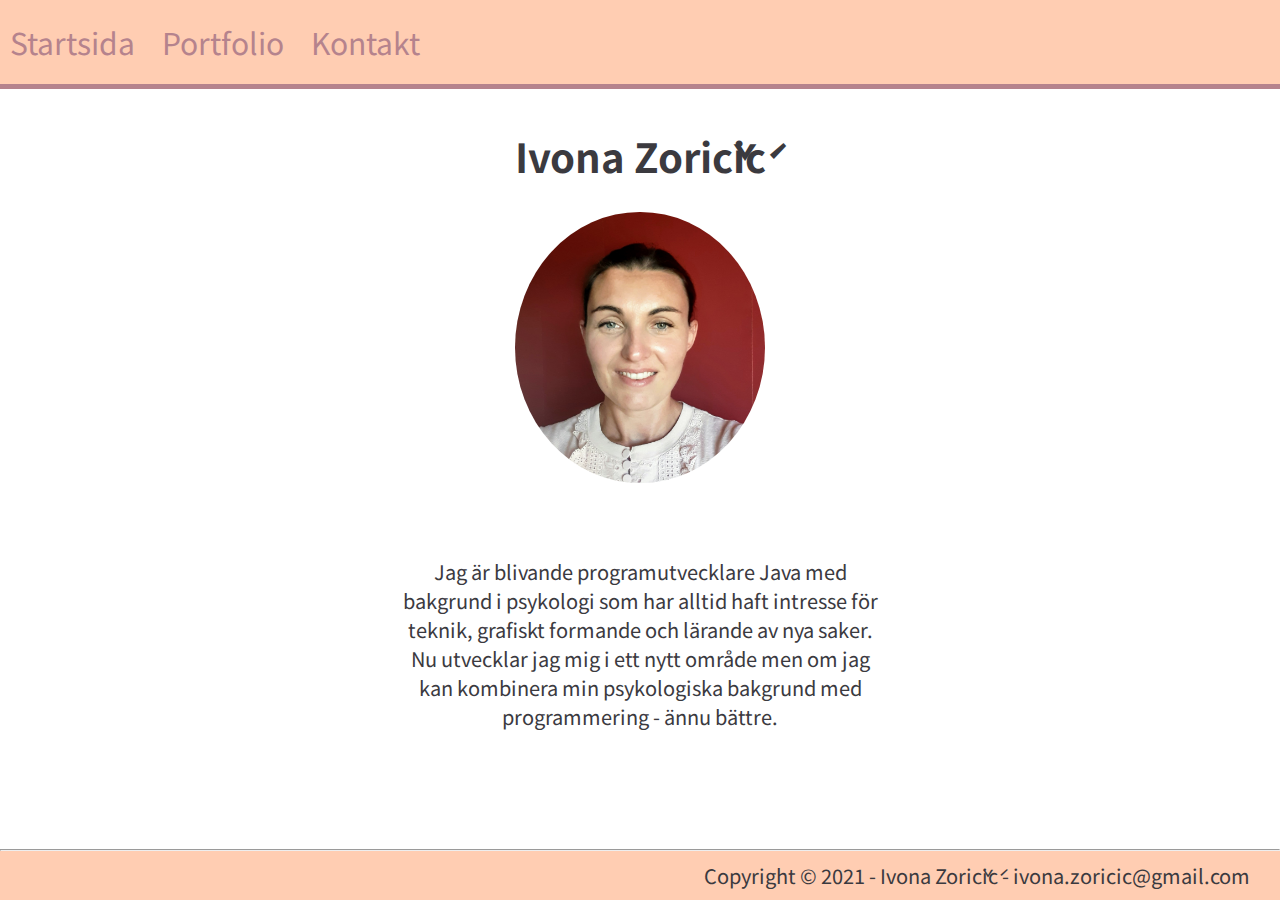
<file: index.html>
<!DOCTYPE html>
<html lang="sv">
<head>
    <meta charset="UTF-8">
    <meta http-equiv="X-UA-Compatible" content="IE=edge">
    <meta name="viewport" content="width=device-width, initial-scale=1.0">
    <title>Startsida</title>
    <link rel="stylesheet" href="style.css">
    <link rel="preconnect" href="https://fonts.gstatic.com">
    <link href="https://fonts.googleapis.com/css2?family=Noto+Sans+JP:wght@500&display=swap" rel="stylesheet"> 
    <style>
        img {
    border-radius: 50%;
            }

    </style>
</head>
<body>
    <header>
        <a href="index.html">Startsida</a>
        <a href="portfolio.html">Portfolio</a>
        <a href="contact.html">Kontakt</a>
    </header>
    <h1>Ivona Zoričić</h1> 
    <div>
        <img src="images/image2.jpg" alt="Image" width="250">
    </div>
    <p style="padding-right: 400px; padding-left: 400px;padding-top: 50px;">
        Jag är blivande programutvecklare Java med bakgrund i psykologi som har alltid haft intresse för teknik, grafiskt formande och lärande av nya saker. Nu utvecklar jag mig i ett nytt område men om jag kan kombinera min psykologiska bakgrund med programmering - ännu bättre. <br>
    </p>
    <footer>
        <hr>
        <p style="padding-right: 30px;margin-top: 10px;margin-bottom: 10px; text-align: right;">Copyright &copy; 2021 - Ivona Zoričić - ivona.zoricic@gmail.com </p>
    </footer>
</body>
</html>
</file>
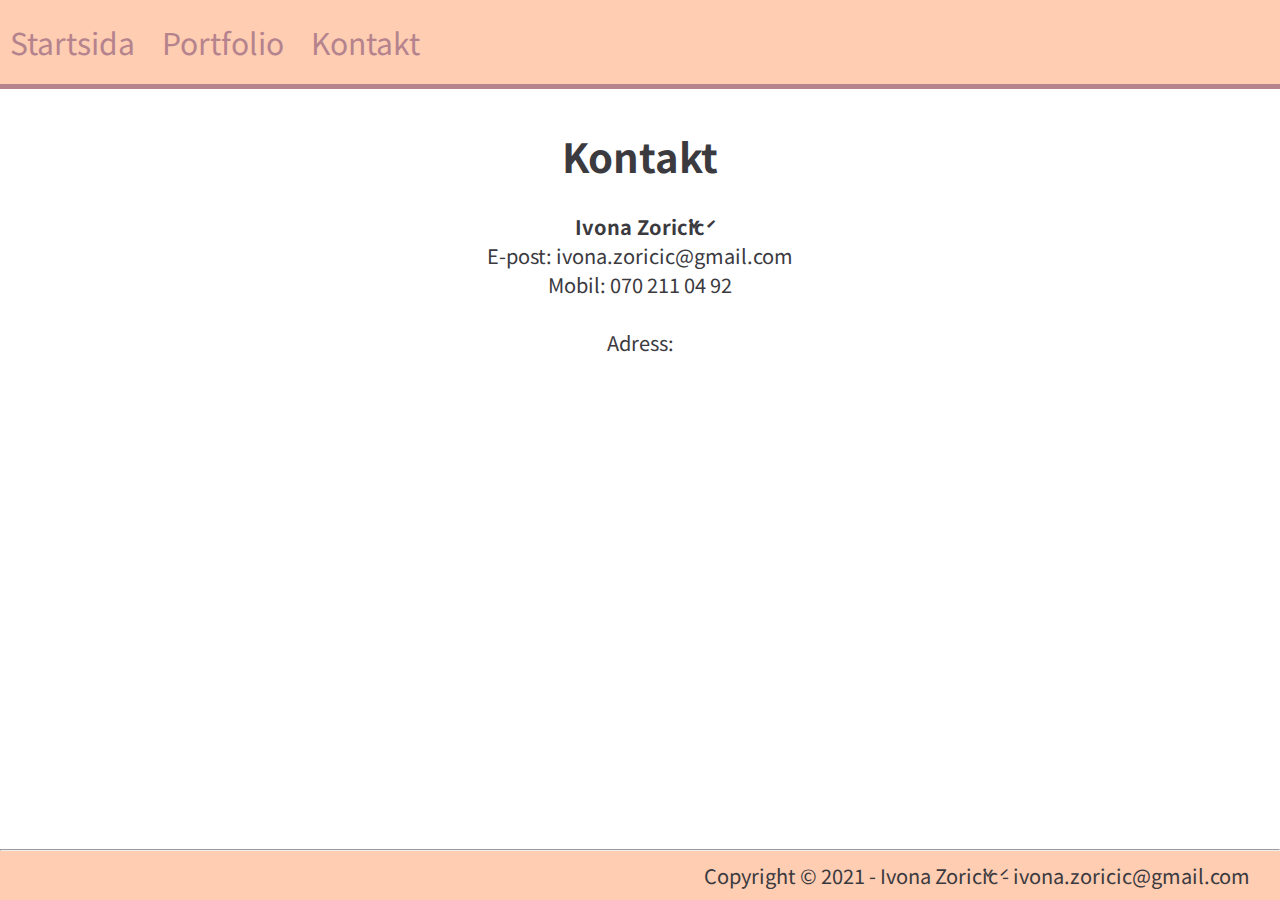
<file: contact.html>
<!DOCTYPE html>
<html lang="sv">
<head>
    <meta charset="UTF-8">
    <meta http-equiv="X-UA-Compatible" content="IE=edge">
    <meta name="viewport" content="width=device-width, initial-scale=1.0">
    <title>Kontakt</title>
    <link rel="stylesheet" href="style.css">
    <link rel="preconnect" href="https://fonts.gstatic.com">
    <link href="https://fonts.googleapis.com/css2?family=Noto+Sans+JP:wght@500&display=swap" rel="stylesheet"> 
</head>
<body>
    <header>
        <a href="index.html">Startsida</a>
        <a href="portfolio.html">Portfolio</a>
        <a href="contact.html">Kontakt</a>
    </header>
    <h1>Kontakt</h1>
    <p>
        <strong>Ivona Zoričić</strong> <br>
        E-post: ivona.zoricic@gmail.com <br>
        Mobil: 070 211 04 92 <br><br>
        Adress:
    </p>
    <div>
        <iframe src="https://www.google.com/maps/embed?pb=!1m18!1m12!1m3!1d2042.0509419316083!2d17.631795116328323!3d59.21516348161902!2m3!1f0!2f0!3f0!3m2!1i1024!2i768!4f13.1!3m3!1m2!1s0x465f0d6e9f2cff85%3A0x88953dd87d812ab8!2zQnJ1bm5zw6RuZ3N2w6RnZW4gMiwgMTUyIDQ4IFPDtmRlcnTDpGxqZQ!5e0!3m2!1ssv!2sse!4v1614934486068!5m2!1ssv!2sse" width="600" height="450" style="border:0;" allowfullscreen="" loading="lazy"></iframe>
    </div>
    <footer>
        <hr>
        <p style="padding-right: 30px;margin-top: 10px;margin-bottom: 10px;text-align: right;">Copyright &copy; 2021 - Ivona Zoričić - ivona.zoricic@gmail.com
        </p>
    </footer>


</body>
</html>
</file>
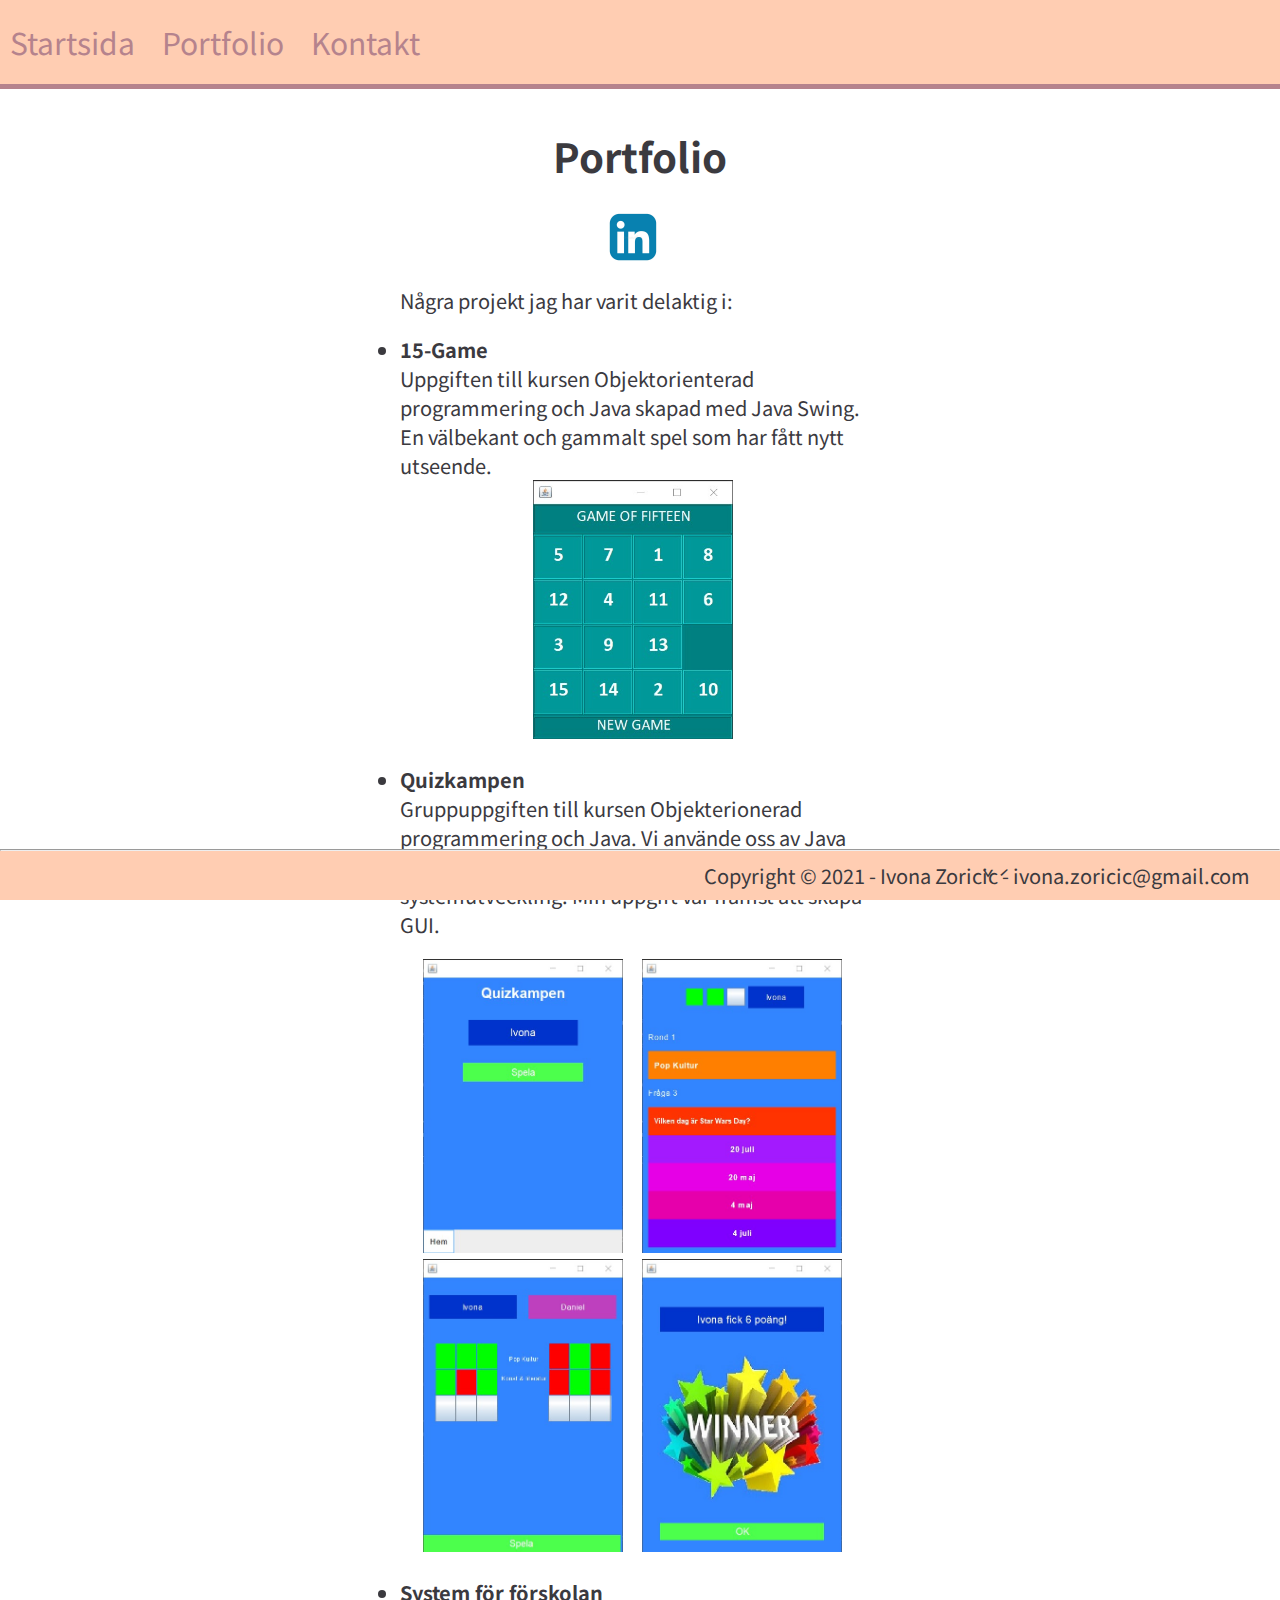
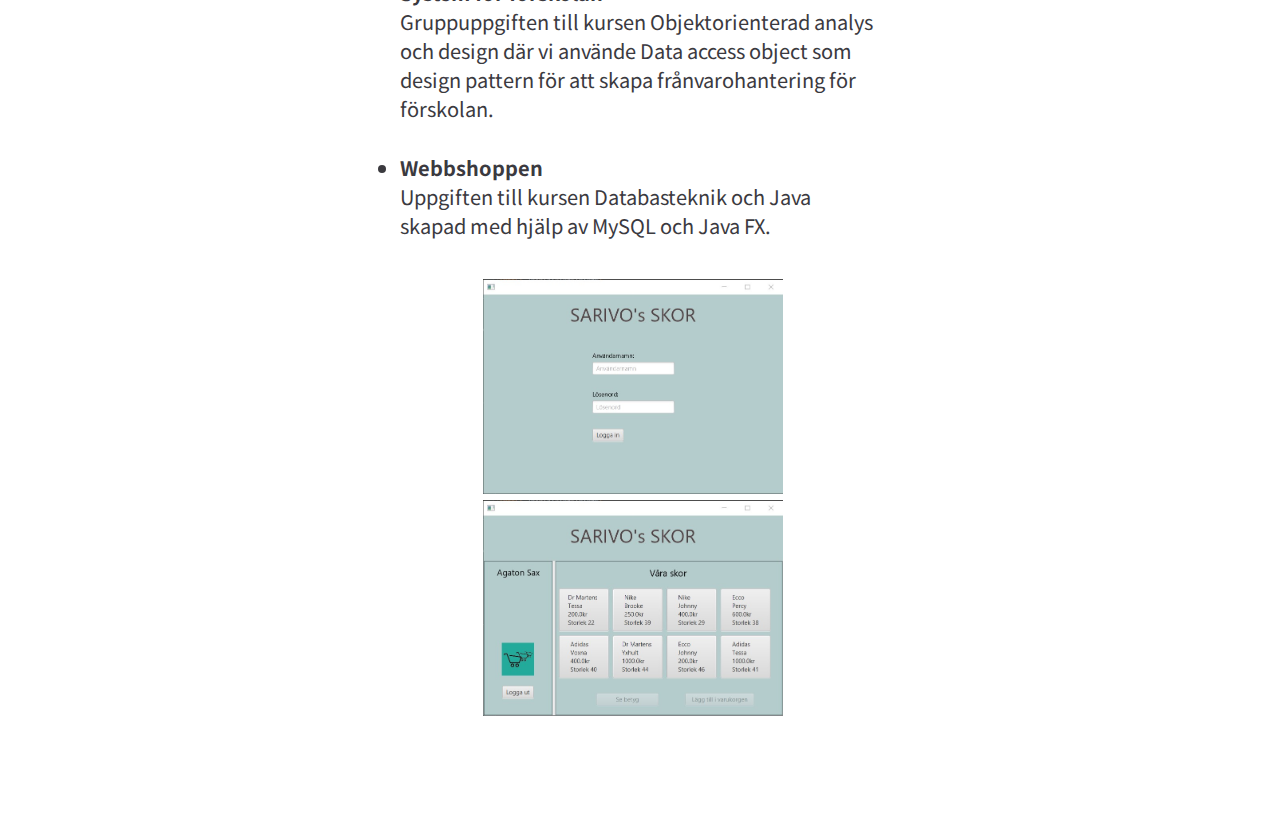
<file: portfolio.html>
<!DOCTYPE html>
<html lang="sv">
<head>
    <meta charset="UTF-8">
    <meta http-equiv="X-UA-Compatible" content="IE=edge">
    <meta name="viewport" content="width=device-width, initial-scale=1.0">
    <title>Portfolio</title>
    <link rel="stylesheet" href="style.css">
    <link rel="preconnect" href="https://fonts.gstatic.com">
    <link href="https://fonts.googleapis.com/css2?family=Noto+Sans+JP:wght@500&display=swap" rel="stylesheet"> 
<style>
    ul {
       padding-left: 400px;
        padding-right: 400px;
    }
    img {
        padding-right: 15px;
    }
    
</style>
</head>
<body>
    <header>
        <a href="index.html">Startsida</a>
        <a href="portfolio.html">Portfolio</a>
        <a href="contact.html">Kontakt</a>
    </header>
    <h1>Portfolio</h1>
    <div>
        <a href="https://www.linkedin.com/in/ivona-zoricic/" target="_blank"> <img src="images/linkedin.jpg" alt="" width="50"></a>
    </div>
    <p style="font-size: 20px; text-align: left; padding-left: 400px;">
        Några projekt jag har varit delaktig i:
    </p>
    <p>
        <ul>
            <li><strong>15-Game</strong> <br>
            Uppgiften till kursen Objektorienterad programmering och Java skapad med Java Swing. En välbekant och gammalt spel som har fått nytt utseende. <br>
            <div style="padding-bottom: 20px;">
                <img src="images/15-game.jpg" alt="" width="200">
            </div>
         </li>
            <li><strong>Quizkampen</strong> <br>
            Gruppuppgiften till kursen Objekterionerad programmering och Java. Vi använde oss av Java Swing, nätverkprogrammering och agile systemutveckling. Min uppgift var främst att skapa GUI. <br>
            <div style="padding-bottom: 20px;padding-top: 20px;">
            <img src="images/quizkampen1.jpg" alt="" width="200"> 
            <img src="images/quizkampen2.jpg" alt="" width="200"> 
            <img src="images/quizkampen3.jpg" alt="" width="200"> 
            <img src="images/quizkampen5.jpg" alt="" width="200">
            </div>
        </li>
            <li style="padding-bottom: 30px;"><strong>System för förskolan</strong> <br>
           Gruppuppgiften till kursen Objektorienterad analys och design där vi använde Data access object som design pattern för att skapa frånvarohantering för förskolan.
            </li>
        <li><strong>Webbshoppen</strong> <br>
                Uppgiften till kursen Databasteknik och Java skapad med hjälp av MySQL och Java FX.<br><br>
                <div style="padding-bottom: 100px;padding-top: 10px;">
                    <img src="images/webshop1.jpg" alt="" width="300">
                    <img src="images/webshop2.jpg" alt="" width="300">
                </div>
               
            </li>
        </ul>

    <footer>
        <hr>
        <p style="padding-right: 30px;margin-top: 10px;margin-bottom: 10px; text-align: right;">Copyright &copy; 2021 - Ivona Zoričić - ivona.zoricic@gmail.com
        </p>
    </footer>
</body>
</html>
</file>
<file: style.css>
a:link {
    color:#B5838D;
}

a:visited {
    color: #6D6875;
    }

a:hover {
    color: #dd9885;
}

a {
    padding-left: 10px;
    padding-right: 10px;
    text-decoration:none;
}

body {
    margin: 0;
}

header {
    padding-top: 20px;
    padding-bottom: 20px;
    background: #FFCDB2;
    font-size: 30px;
    font-family: 'Noto Sans JP', sans-serif;
    border-bottom-style: solid;
    border-bottom-color: #B5838D;
    border-bottom-width: 5px;
    top: 0px;
    width: 100%;
    position: fixed;

}

footer {
    background: #FFCDB2;
    color:#6D6875;
    font-size: 20px;
    font-family: 'Noto Sans JP', sans-serif;
    text-align: right;
    bottom: 0px;
    width: 100%;
    position: fixed;
}

p {
    font-family: 'Noto Sans JP', sans-serif;
    font-size: 20px;
    color:#3b3a3f;
    text-align: center;
}

h1 {
    font-family: 'Noto Sans JP', sans-serif;
    font-size: 40px;
    color:#3b3a3f;
    text-align: center;
    padding-top: 100px;
}

li {
    font-family: 'Noto Sans JP', sans-serif;
    font-size: 20px;
    color:#3b3a3f;
}

hr {
    margin-top: 0;
    color: #B5838D;
}

div {
    text-align: center;
}
</file>
